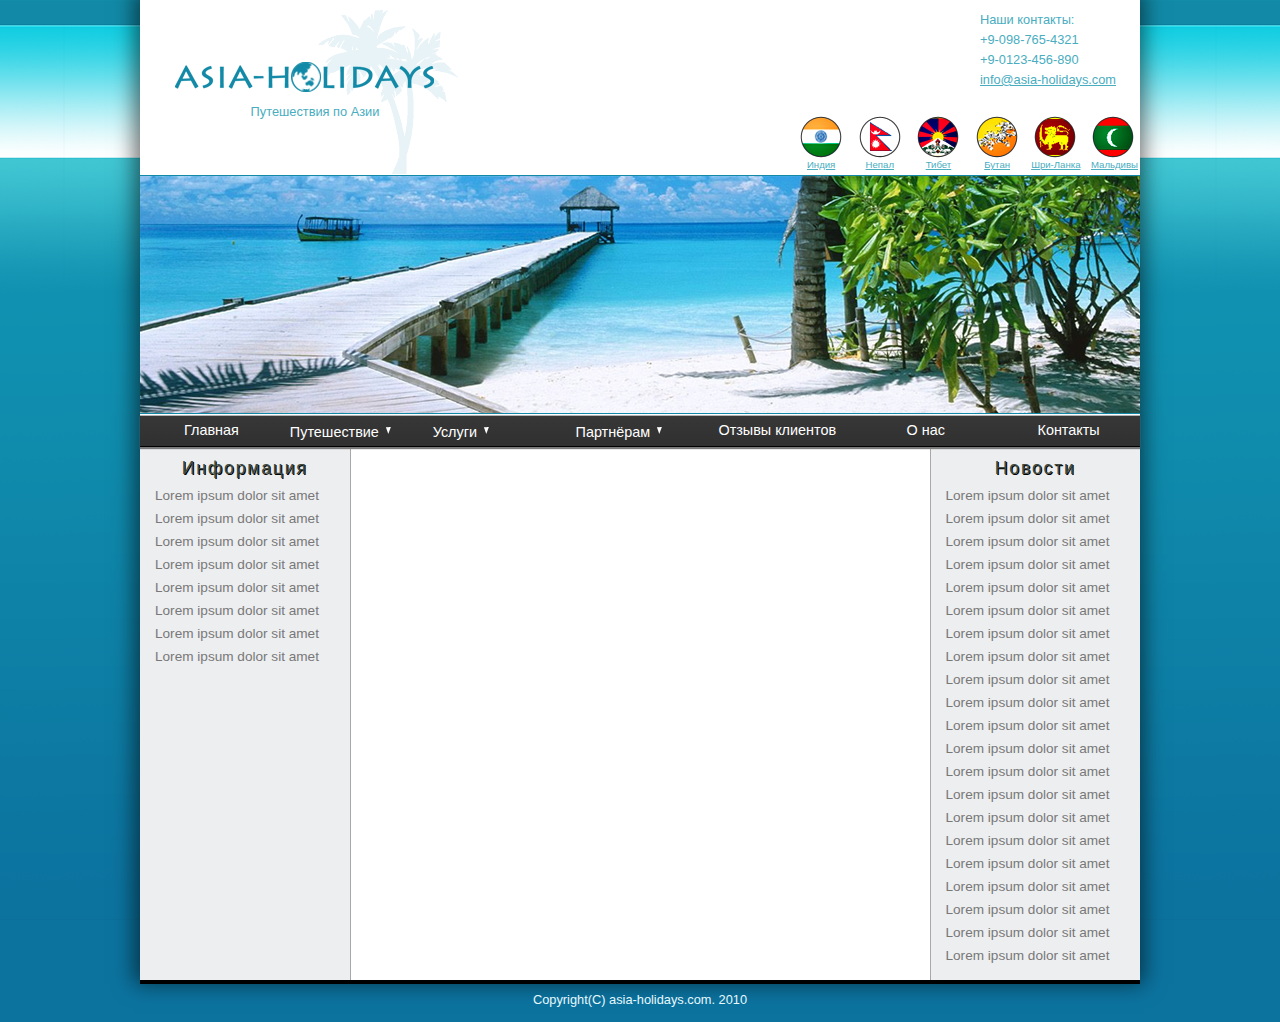
<file: index.html>
<!DOCTYPE html>
<html lang="ru">
    <head>
        <meta charset="utf-8">
        <title>Asia Holidays – Путешествия по Азии</title>
        <link rel="stylesheet" href="css/reset.css">
        <link rel="stylesheet" href="css/style.css">
    </head>
    <body>
        <div class="container">
            <header>
                <div class="logo">
                    <img class="asia-holidays" src="img/logo.png" alt="Логотип компании Asia-Holidays">
                    <div class="motto">Путешествия по Азии</div>
                </div>

                <section class="contacts">
                    <h4>Наши контакты:</h4>
                    <div class="tel">+9-098-765-4321</div>
                    <div class="tel">+9-0123-456-890</div>
                    <a href="mailto:info@asia-holidays.com" target="_blank">info@asia-holidays.com</a>
                </section>

                <nav class="countries">
                    <a class="india" href="#">Индия</a>
                    <a class="nepal" href="#">Непал</a>
                    <a class="tibet" href="#">Тибет</a>
                    <a class="bhutan" href="#">Бутан</a>
                    <a class="sri-lanka" href="#">Шри-Ланка</a>
                    <a class="maldives" href="#">Мальдивы</a>
                </nav>
            </header>

            <img class="hero" src="img/hero.png" alt="Живописный вид на побережье океана" />

            <nav class="main-nav">

                <ul>
                    <li class="wordiest"><a href="#">Главная</a></li>
                    <li class="include wordy">
                        <a href="#">Путешествие</a>
                        <ul>
                            <li><a href="#">Путешествие 1</a></li>
                            <li><a href="#">Путешествие 2</a></li>
                            <li><a href="#">Путешествие 3</a></li>
                            <li><a href="#">Путешествие 4</a></li>
                            <li><a href="#">Путешествие 5</a></li>
                        </ul>
                    </li>
                    <li class="include short">
                        <a href="#">Услуги</a>
                        <ul>
                            <li><a href="#">Услуга 1</a></li>
                            <li><a href="#">Услуга 2</a></li>
                            <li><a href="#">Услуга 3</a></li>
                            <li><a href="#">Услуга 4</a></li>
                            <li><a href="#">Услуга 5</a></li>
                        </ul>
                    </li>

                    <li class="include">
                        <a href="#">Партнёрам</a>
                        <ul>
                            <li><a href="#">Предложение 1</a></li>
                            <li><a href="#">Предложение 2</a></li>
                            <li><a href="#">Предложение 3</a></li>
                            <li><a href="#">Предложение 4</a></li>
                            <li><a href="#">Предложение 5</a></li>
                        </ul>
                    </li>

                    <li><a href="#">Отзывы клиентов</a></li>
                    <li class="short"><a href="#">О нас</a></li>
                    <li><a href="#">Контакты</a></li>

                </ul>

            </nav>

            <main class="main">

                <section class="info">
                    <h2>Информация</h2>
                    <p>Lorem ipsum dolor sit amet</p>
                    <p>Lorem ipsum dolor sit amet</p>
                    <p>Lorem ipsum dolor sit amet</p>
                    <p>Lorem ipsum dolor sit amet</p>
                    <p>Lorem ipsum dolor sit amet</p>
                    <p>Lorem ipsum dolor sit amet</p>
                    <p>Lorem ipsum dolor sit amet</p>
                    <p>Lorem ipsum dolor sit amet</p>
                </section>

                <section class="center">
                    <!-- place site content here -->
                </section>

                <section class="news">
                    <h2>Новости</h2>
                    <p>Lorem ipsum dolor sit amet</p>
                    <p>Lorem ipsum dolor sit amet</p>
                    <p>Lorem ipsum dolor sit amet</p>
                    <p>Lorem ipsum dolor sit amet</p>
                    <p>Lorem ipsum dolor sit amet</p>
                    <p>Lorem ipsum dolor sit amet</p>
                    <p>Lorem ipsum dolor sit amet</p>
                    <p>Lorem ipsum dolor sit amet</p>
                    <p>Lorem ipsum dolor sit amet</p>
                    <p>Lorem ipsum dolor sit amet</p>
                    <p>Lorem ipsum dolor sit amet</p>
                    <p>Lorem ipsum dolor sit amet</p>
                    <p>Lorem ipsum dolor sit amet</p>
                    <p>Lorem ipsum dolor sit amet</p>
                    <p>Lorem ipsum dolor sit amet</p>
                    <p>Lorem ipsum dolor sit amet</p>
                    <p>Lorem ipsum dolor sit amet</p>
                    <p>Lorem ipsum dolor sit amet</p>
                    <p>Lorem ipsum dolor sit amet</p>
                    <p>Lorem ipsum dolor sit amet</p>
                    <p>Lorem ipsum dolor sit amet</p>
                </section>

            </main>
        </div>

        <footer>
            Copyright(C) asia-holidays.com. 2010
        </footer>

    </body>
</html>
</file>
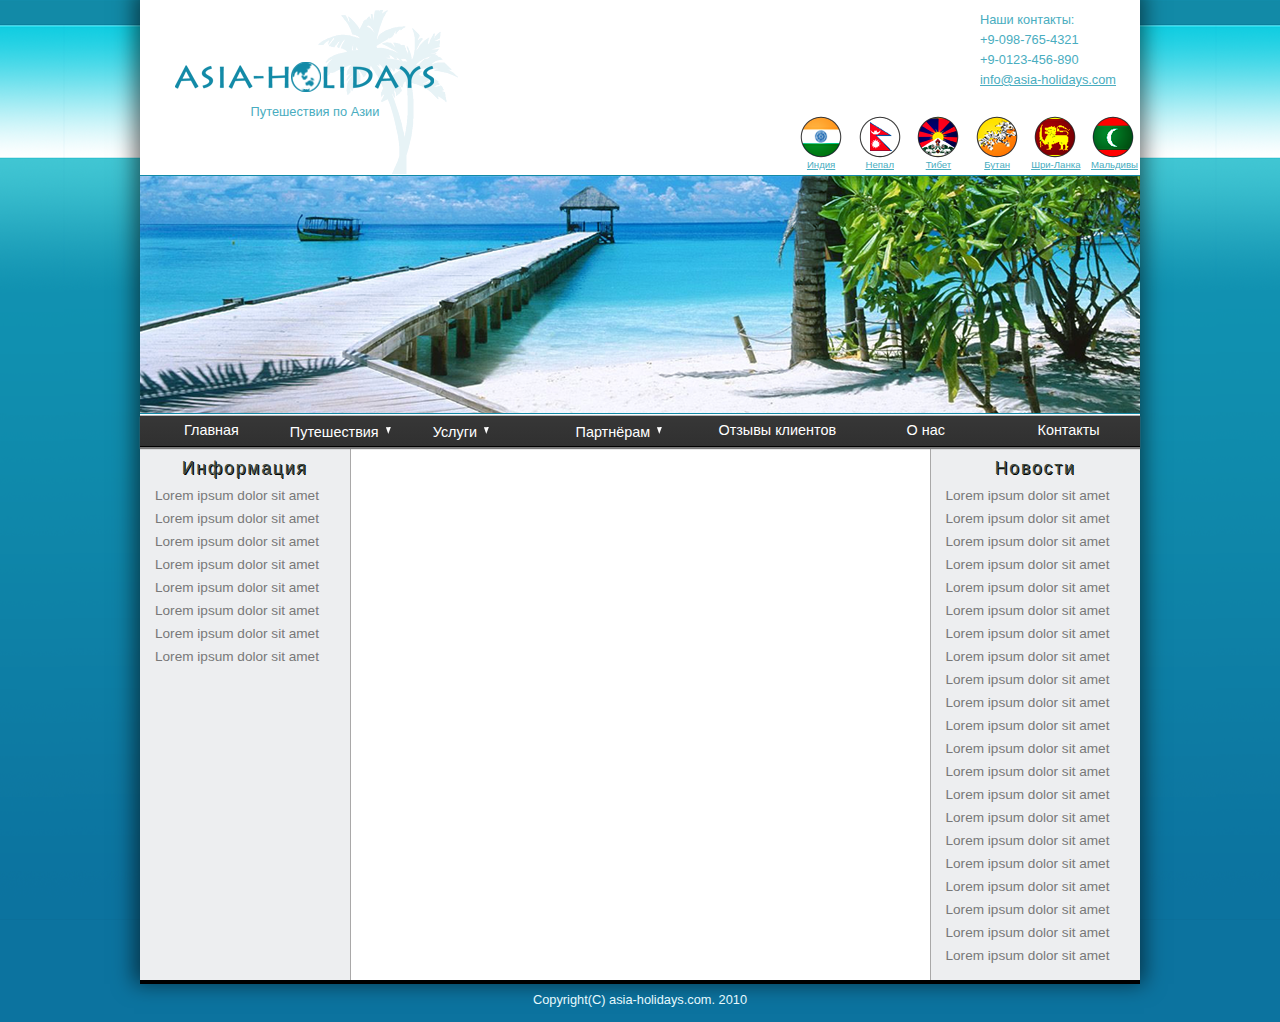
<file: asia.html>
<!DOCTYPE html>
<html lang="ru">
    <head>
        <meta charset="utf-8">
        <title>Asia Holidays – Путешествия по Азии</title>
        <link rel="stylesheet" href="css/reset.css">
        <link rel="stylesheet" href="css/style.css">
    </head>
    <body>
        <div class="container">
            <header>
                <div class="logo">
                    <img class="asia-holidays" src="img/logo.png" alt="Логотип компании Asia-Holidays">
                    <div class="motto">Путешествия по Азии</div>
                </div>

                <section class="contacts">
                    <h4>Наши контакты:</h4>
                    <div class="tel">+9-098-765-4321</div>
                    <div class="tel">+9-0123-456-890</div>
                    <a href="mailto:info@asia-holidays.com" target="_blank">info@asia-holidays.com</a>
                </section>

                <nav class="countries">
                    <a class="india" href="#">Индия</a>
                    <a class="nepal" href="#">Непал</a>
                    <a class="tibet" href="#">Тибет</a>
                    <a class="bhutan" href="#">Бутан</a>
                    <a class="sri-lanka" href="#">Шри-Ланка</a>
                    <a class="maldives" href="#">Мальдивы</a>
                </nav>
            </header>

            <img class="hero" src="img/hero.png" alt="Живописный вид на побережье океана" />

            <nav class="main-nav">

                <ul>
                    <li><a href="#">Главная</a></li>
                    <li class="include">
                        <a href="#">Путешествия</a>
                        <ul>
                            <li><a href="#">Путешествие 1</a></li>
                            <li><a href="#">Путешествие 2</a></li>
                            <li><a href="#">Путешествие 3</a></li>
                            <li><a href="#">Путешествие 4</a></li>
                            <li><a href="#">Путешествие 5</a></li>
                        </ul>
                    </li>
                    <li class="include">
                        <a href="#">Услуги</a>
                        <ul>
                            <li><a href="#">Услуга 1</a></li>
                            <li><a href="#">Услуга 2</a></li>
                            <li><a href="#">Услуга 3</a></li>
                            <li><a href="#">Услуга 4</a></li>
                            <li><a href="#">Услуга 5</a></li>
                        </ul>
                    </li>

                    <li class="include">
                        <a href="#">Партнёрам</a>
                        <ul>
                            <li><a href="#">Предложение 1</a></li>
                            <li><a href="#">Предложение 2</a></li>
                            <li><a href="#">Предложение 3</a></li>
                            <li><a href="#">Предложение 4</a></li>
                            <li><a href="#">Предложение 5</a></li>
                        </ul>
                    </li>

                    <li><a href="#">Отзывы клиентов</a></li>
                    <li><a href="#">О нас</a></li>
                    <li><a href="#">Контакты</a></li>

                </ul>

            </nav>

            <main class="main">

                <section class="info">
                    <h2>Информация</h2>
                    <p>Lorem ipsum dolor sit amet</p>
                    <p>Lorem ipsum dolor sit amet</p>
                    <p>Lorem ipsum dolor sit amet</p>
                    <p>Lorem ipsum dolor sit amet</p>
                    <p>Lorem ipsum dolor sit amet</p>
                    <p>Lorem ipsum dolor sit amet</p>
                    <p>Lorem ipsum dolor sit amet</p>
                    <p>Lorem ipsum dolor sit amet</p>
                </section>

                <section class="center">
                    <!-- place site content here -->
                </section>

                <section class="news">
                    <h2>Новости</h2>
                    <p>Lorem ipsum dolor sit amet</p>
                    <p>Lorem ipsum dolor sit amet</p>
                    <p>Lorem ipsum dolor sit amet</p>
                    <p>Lorem ipsum dolor sit amet</p>
                    <p>Lorem ipsum dolor sit amet</p>
                    <p>Lorem ipsum dolor sit amet</p>
                    <p>Lorem ipsum dolor sit amet</p>
                    <p>Lorem ipsum dolor sit amet</p>
                    <p>Lorem ipsum dolor sit amet</p>
                    <p>Lorem ipsum dolor sit amet</p>
                    <p>Lorem ipsum dolor sit amet</p>
                    <p>Lorem ipsum dolor sit amet</p>
                    <p>Lorem ipsum dolor sit amet</p>
                    <p>Lorem ipsum dolor sit amet</p>
                    <p>Lorem ipsum dolor sit amet</p>
                    <p>Lorem ipsum dolor sit amet</p>
                    <p>Lorem ipsum dolor sit amet</p>
                    <p>Lorem ipsum dolor sit amet</p>
                    <p>Lorem ipsum dolor sit amet</p>
                    <p>Lorem ipsum dolor sit amet</p>
                    <p>Lorem ipsum dolor sit amet</p>
                </section>

            </main>
        </div>

        <footer>
            Copyright(C) asia-holidays.com. 2010
        </footer>

    </body>
</html>
</file>
<file: css/style.css>
/* GENERAL STYLES & BACKGROUND */

body {
    background: #0c739f url('../img/bg.png') repeat-x top center;
    font-family: "Tahoma", sans-serif;
}

p {
    margin: 5px;
}

.container {
    width: 1000px;
    margin: 0 auto;
    border-bottom: 4px solid #000;
    background: #fff;
    box-shadow: -1px -5px 20px 5px rgba(0, 0, 0, .55);
}

/* HEADER */

header {
    display: flex;
    flex-flow: column wrap;
    height: 175px;
}

.logo,
.contacts,
.contacts > a,
.countries > a {
    color: #49adc0;
}

.logo,
.contacts {
    flex: 1;
    font-size: .8em;
}

.logo {
    display: flex;
    position: relative;
    flex-basis: 100%;
    justify-content: center;
    width: 350px;
    text-align: center;
    box-sizing: border-box;
}

.asia-holidays {
    position: absolute;
    left: 15px;
    margin: 10px 20px;
}

.motto {
    align-self: center;
    margin-top: 30px;
    padding-top: 20px;
}

.contacts {
    align-self: flex-end;
    width: 150px;
    padding: 10px 10px 0;
    line-height: 20px;
}

.countries {
    font-size: .6em;
    text-align: right;
}

.countries > a {
    display: inline-block;
    width: 51px;
    height: 55px;
    margin-bottom: 5px;
    margin-left: 5px;
    padding-top: 45px;
    background: url('../img/sprite.png') 4px 0 no-repeat;
    text-align: center;
    box-sizing: border-box;
}

.countries .nepal {
    background-position: -46px 0;
}

.countries .tibet {
    background-position: -98px 0;
}

.countries .bhutan {
    background-position: -149px 0;
}

.countries .sri-lanka {
    background-position: -201px 0;
}

.countries .maldives {
    background-position: -254px 0;
}

/* HERO AREA */

.hero {
    border-top: 1px solid #128aa7;
    border-bottom: 1px solid #128aa7;
}

.main-nav {
    position: relative;
    top: -2px;
    box-shadow: 0 2px 1px 0 #7b7b7b;
}

.main-nav ul {
    /*background-color: #323232;*/
    background: #323232 linear-gradient(#373737, #303030);
}

.main-nav > ul {
    display: flex;
    justify-content: space-around;
    height: 30px;
    border-top: 1px solid #b4b4b5;
    border-bottom: 1px solid #000;
}

.main-nav > ul > li {
    position: relative;
    width: 20%;
}

.main-nav > ul > li:first-child,
.main-nav > ul > li:last-child,
.main-nav > ul > li:nth-child(6) {
    text-align: center;
}

.main-nav a {
    display: inline-block;
    padding: 7px;
    color: #fff;
    font-size: .9em;
    text-decoration: none;
}

.include {
    height: 31px; /* prevent dropdown menu collapse on the ul border-bottom */
}

.include > ul {
    position: absolute;
    top: -1000px;
    transition: opacity .2s linear;
    opacity: 0;
}

.include li {
    width: 145px;
}

.include:hover > ul {
    top: 31px;
    opacity: 1;
}

.include > a::after {
    display: inline-block;
    width: 8px;
    height: 8px;
    margin: 3px 6px;
    transition: transform .2s linear;
    background: url('../img/sprite.png') -303px 0 no-repeat;
    content: '';
}

.include:hover > a::after {
    transform: rotate(-90deg);
}

/* MAIN */

.main {
    display: flex;
    flex-flow: row wrap;
    justify-content: space-between;
}

.info,
.news {
    flex: 1 0 15%;
    padding: 10px;
    background-color: #edeef0;
    color: #787878;
    font-size: .85em;
    line-height: 18px;
}

.main h2 {
    margin: 0 auto 10px;
    color: #424c43;
    font-size: 1.3em;
    letter-spacing: .1em;
    text-align: center;
    text-shadow: 1px 1px #000;
}

.info {
    border-right: 1px solid #a9a8a8;
}

.news {
    border-left: 1px solid #a9a8a8;
}

.center {
    flex: 2 0 50%;
}

/* FOOTER */

footer {
    margin: 10px auto 15px;
    color: #e6f9fd;
    font-size: .8em;
    text-align: center;
}
</file>
